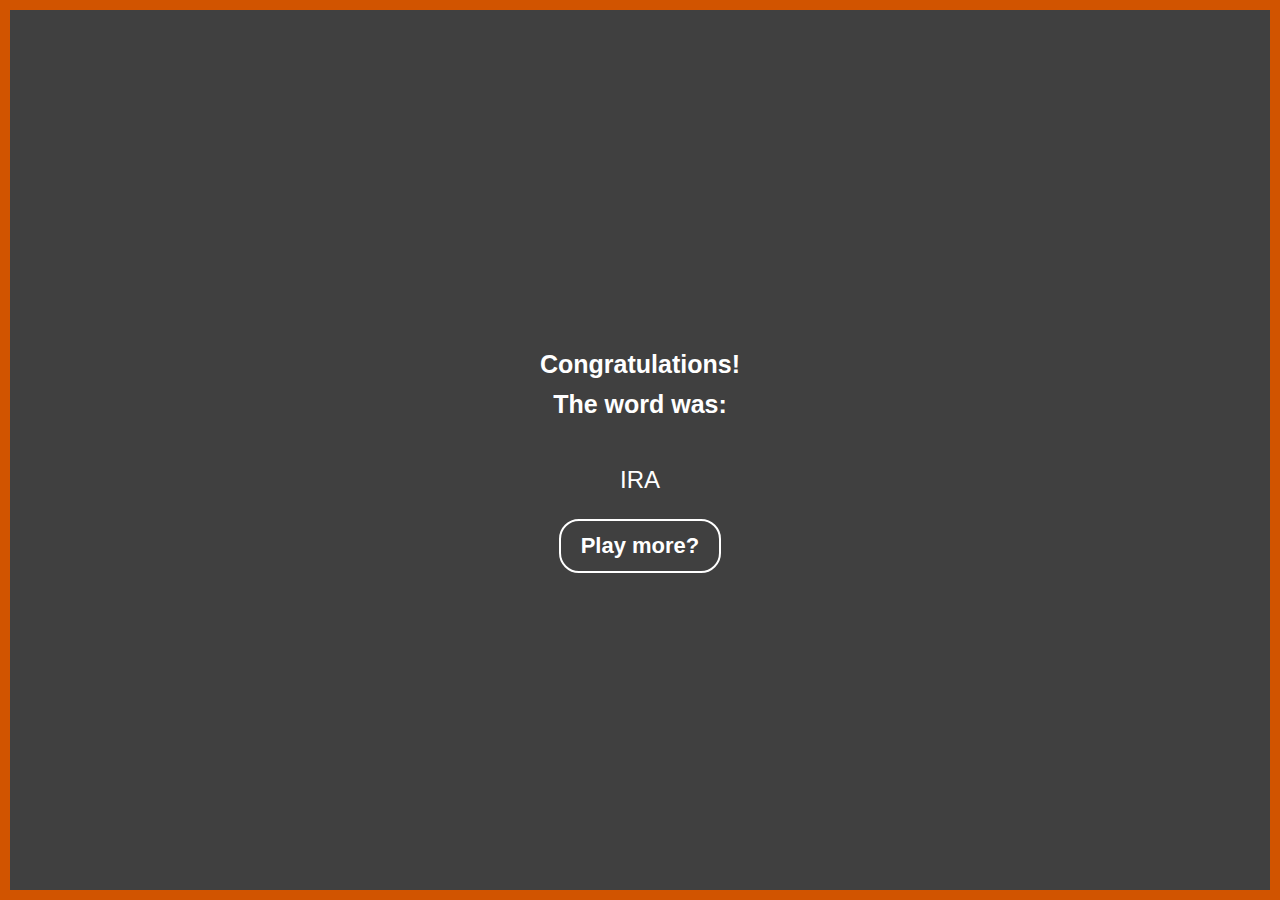
<file: index.html>
<!DOCTYPE html>
<html lang="en">

<head>
  <meta charset="UTF-8">
  <meta name="viewport" content="width=device-width, initial-scale=1.0">
  <link rel="stylesheet" href="css/normalize.css">
  <link rel="stylesheet" href="css/styles.css">
  <title>Game - "Gallow"</title>
</head>

<body>
  <section class="window">
    <h1>Congratulations!<br> The word was:</h1>
    <p id="js-out"></p>
    <a href="index.html">Play more?</a>
  </section>
</body>
<script>
  // todo --- Gallows ---
  // Create array with words
  var words = ["ira", "polina", "serhii", "katia", "andrej", "viktor", "liudmyla"];
  // var words = ["steve"];
  // Get random words
  var word = words[Math.floor(Math.random() * words.length)];
  // Showing result
  var showResult = [];
  for (var i = 0; i < word.length; i++) {
    showResult[i] = "_";
  }
  var remainingLetters = word.length;
  // *********************************************************************************************
  // The main body
  var startGame = confirm("Let's play?");
  if (startGame === true) {
    while (remainingLetters > 0) {
      // Guess process
      alert(showResult.join(" "));
      var guess = prompt("Try to guess letter, or if you don't whant play - press cancel");
      if (guess === null) {
        break;
      } else if (guess.length !== 1) {
        alert("Please input just one latter!")
      } else {
        for (var j = 0; j < word.length; j++) {
          if (word[j] === guess) {
            showResult[j] = guess;
            remainingLetters--;
          }
        }
      }
    }
  }
  document.getElementById("js-out").innerHTML = word.toUpperCase();
</script>

</html>
</file>
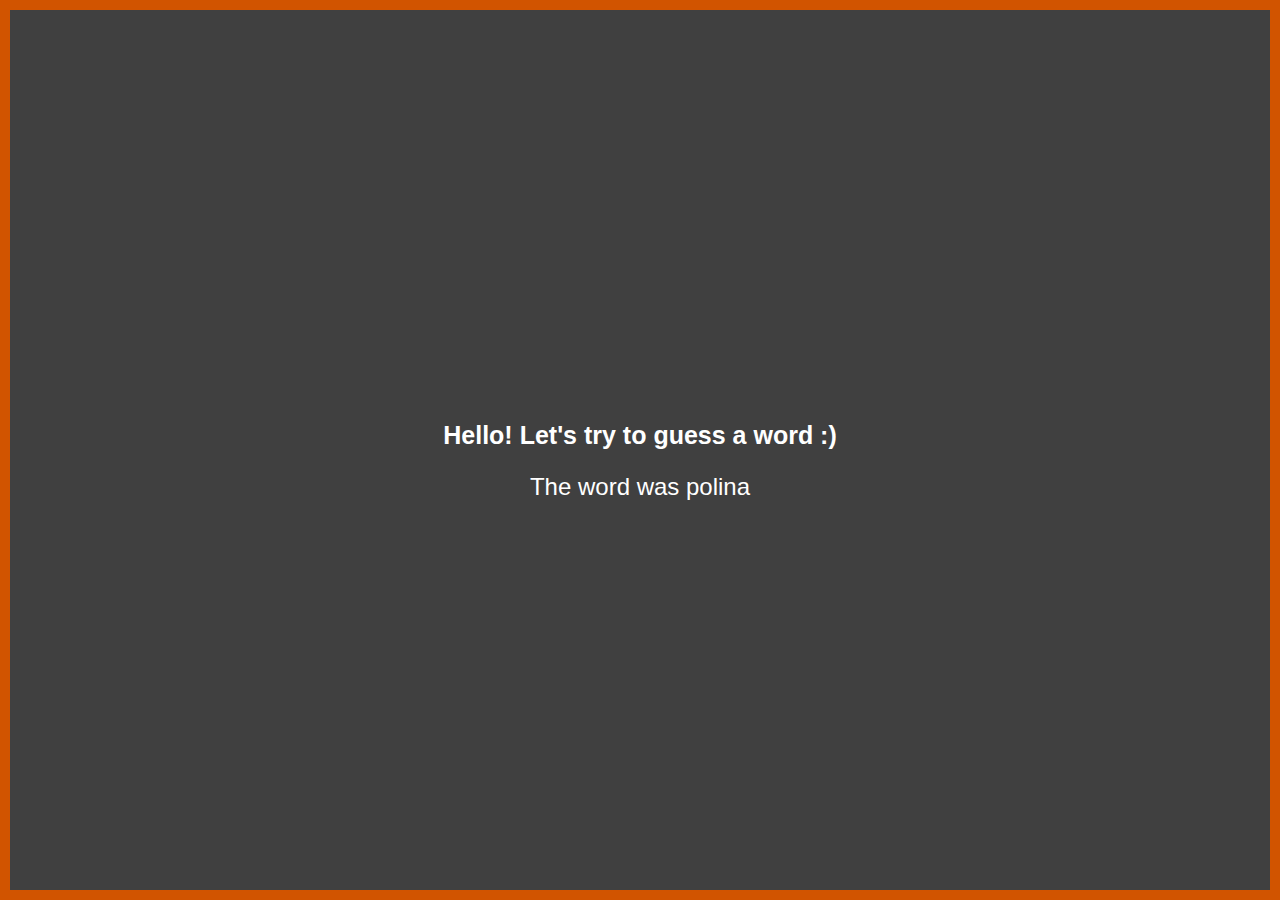
<file: gallow.html>
<!DOCTYPE html>
<html lang="en">

<head>
  <meta charset="UTF-8">
  <meta name="viewport" content="width=device-width, initial-scale=1.0">
  <link rel="stylesheet" href="css/normalize.css">
  <link rel="stylesheet" href="css/styles.css">
  <title>Game - "Gallow"</title>
</head>

<body>
  <section class="window">
    <h1>Hello! Let's try to guess a word :)</h1>
    <div id="js-out"></div>
  </section>
</body>
<script>
  // todo --- Gallows ---
  // Create array with words
  var words = ["ira", "polina", "serhii", "katia", "andrej", "viktor", "liudmyla"];
  // var words = ["steve"];
  // Get random words
  var word = words[Math.floor(Math.random() * words.length)];
  // Showing result
  var showResult = [];
  for (var i = 0; i < word.length; i++) {
    showResult[i] = "_";
  }
  var remainingLetters = word.length;
  // *********************************************************************************************
  // The main body
  var startGame = confirm("Let's play?");
  if (startGame === true) {
    while (remainingLetters > 0) {
      // Guess process
      alert(showResult.join(" "));
      var guess = prompt("Try to guess letter, or if you don't whant play - press cancel");
      if (guess === null) {
        break;
      } else if (guess.length !== 1) {
        alert("Please input just one latter!")
      } else {
        for (var j = 0; j < word.length; j++) {
          if (word[j] === guess) {
            showResult[j] = guess;
            remainingLetters--;
          }
        }
      }
    }
  }
  document.getElementById("js-out").innerHTML = "The word was " + word;
</script>

</html>
</file>
<file: css/styles.css>
body {
  font-family: Arial, "Helvetica Neue", Helvetica, sans-serif;
  font-size: 24px;
  line-height: 30px;
  color: #fff;
  background-color: #000;
  text-align: center;
  display: flex;
  flex-direction: column;
}
.window {
  min-height: 100vh;
  width: 100%;
  display: flex;
  flex-direction: column;
  align-items: center;
  justify-content: center;
  margin: 0 auto;
  background-color: #404040;
  box-shadow: inset 0px 0px 0px 10px #d15400;
}
a {
  display: inline-block;
  padding: 10px 20px;
  text-decoration: none;
  color: #fff;
  font-weight: 700;
  font-size: 22px;
  border: 2px solid #fff;
  border-radius: 20px;
  transition: all 0.3s ease 0s;
}
h1 {
  font-size: 25px;
  font-weight: 700;
  line-height: 40px;
}
@media (min-width: 1023px) and (max-height: 1366px) {
  a:hover {
    color: #000;
    box-shadow: inset 0px 0px 0px 5px #000;
    background-color: #fff;
  }
}
@media (max-width: 475px) {
  h1 {
    font-size: 1.2em;
  }
  a {
    padding: 5px 10px;
    font-size: 18px;
  }
}
</file>
